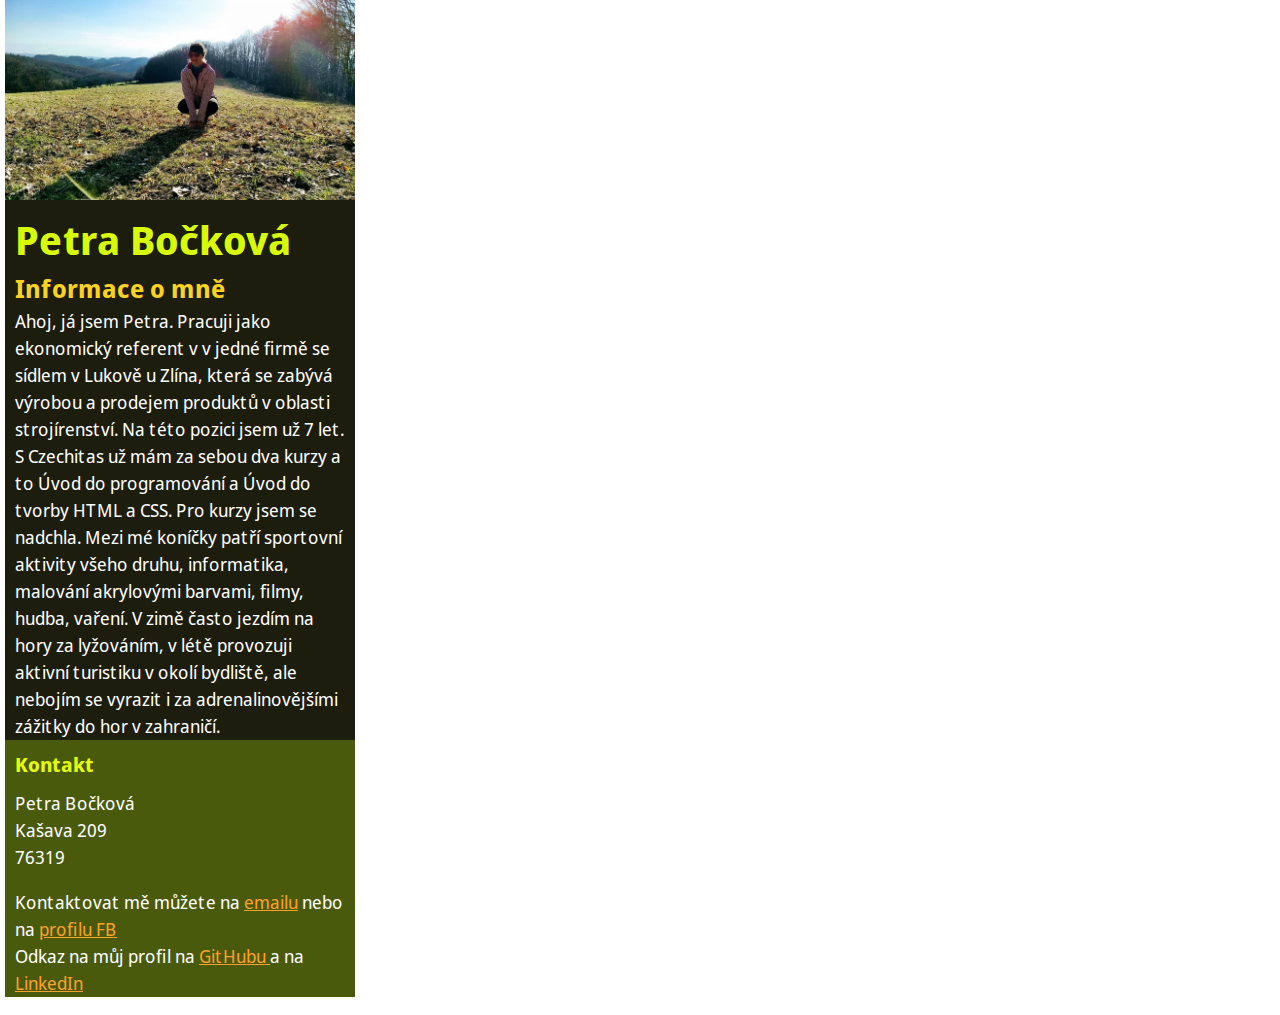
<file: index.html>
<!--
Vytvoř osobní vizitku se:

- jménem,
- krátkým odstavcem o sobě,
- odkazem na svůj profil,
- vlastní fotkou (aby tě lektoři poznali),
- odkazem na svůj e-mail.

Vizitku ostyluj pomocí CSS:

- Nastav barvu pozadí, popředí
- Uprav velikost písma, zarovnání textu
- Přidej si vlastní písmo např. z Google Fonts
- Další vlastnosti dle vlastního uvážení

Tip: Webdesign In 4 Minutes https://jgthms.com/web-design-in-4-minutes/
-->


<!DOCTYPE html>
<html lang="en">
<head>
    <meta charset="UTF-8">
    <meta http-equiv="X-UA-Compatible" content="IE=edge">
    <meta name="viewport" content="width=device-width, initial-scale=1.0">
    <title>Vizitka</title>
    <link rel="preconnect" href="https://fonts.googleapis.com">
    <link rel="stylesheet" href="style.css">
<link rel="preconnect" href="https://fonts.gstatic.com" crossorigin>
<link href="https://fonts.googleapis.com/css2?family=Noto+Sans+Display:wght@200&display=swap" rel="stylesheet">
</head>
<body>

    <!-- hlavička -->
    <header class="uvod" id=uvod>
        </header>

    <!-- sekce o mne -->
    <section class="omne" id=omne>
        <h1>Petra Bočková</h1>
            <h2>Informace o mně</h2>
            Ahoj, já jsem Petra. Pracuji jako ekonomický referent v
            v jedné firmě se sídlem v Lukově u Zlína, která se zabývá výrobou
            a prodejem produktů v oblasti strojírenství. Na této pozici jsem už 7 let. 
 
            S Czechitas už mám za sebou dva kurzy a to Úvod do programování a Úvod do tvorby HTML a CSS.
            Pro kurzy jsem se nadchla.
 
            Mezi mé koníčky patří sportovní aktivity všeho druhu,
            informatika, malování akrylovými barvami, filmy, hudba,
            vaření. V zimě často jezdím na hory za lyžováním, v létě
            provozuji aktivní turistiku v okolí bydliště, ale nebojím se
            vyrazit i za adrenalinovějšími zážitky do hor v zahraničí.
    
    </section>
    
    <!-- sekce kontakt -->
    <section class="kontakt" id="kontakt">
     <h3>Kontakt</h3>

        Petra Bočková <br>
        Kašava 209 <br>
        76319 <br>
    
        <p>
        Kontaktovat mě můžete na
        <a href="mailto:Wickky@seznam.cz">emailu</a> nebo na
        <a href="https://www.facebook.com/wickky/" target="_blank">profilu FB</a> <br>

        Odkaz na můj profil na <a href="https://github.com/Bockovapeta" target="_blank"> GitHubu </a> a na 
        <a href="https://www.linkedin.com/in/881b91bb/" target="_blank">LinkedIn </a>
        </p>
    
    </section>

</body>
</html>
</file>
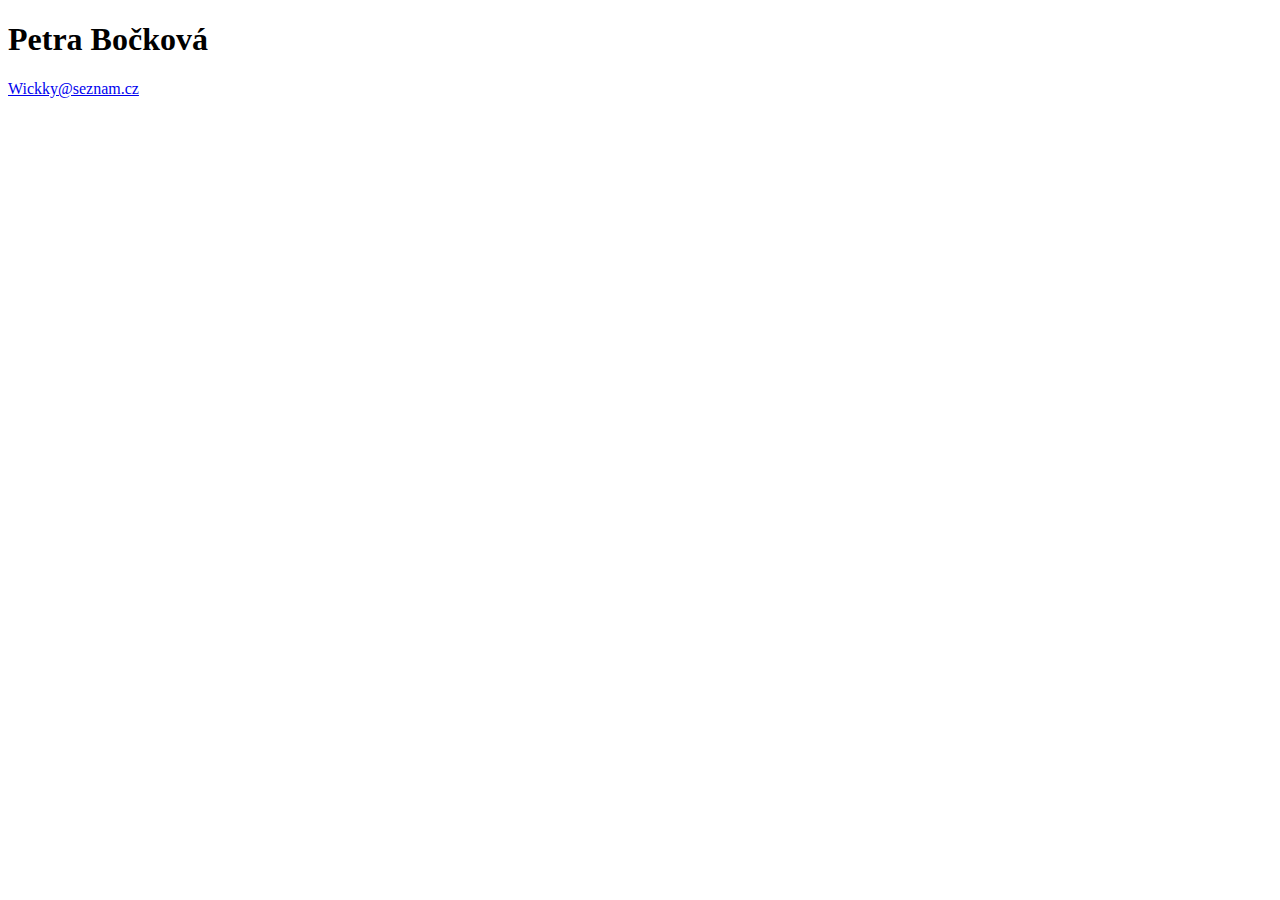
<file: ukol02.html>
<!DOCTYPE html>
<html lang="en">
<head>
    <meta charset="UTF-8">
    <meta http-equiv="X-UA-Compatible" content="IE=edge">
    <meta name="viewport" content="width=, initial-scale=1.0">
    <title>Document</title>
</head>
<body>
    
    <h1> Petra Bočková </h1>

    <a href="mailto:Wickky@seznam.cz"> Wickky@seznam.cz </a>


</body>
</html>
</file>
<file: style.css>
body {
      font-family: 'Noto Sans Display', sans-serif;
    font-size: 18px;
    line-height: 1.5;
    margin: 0px;
    text-align: left;
    width: 350px;
    padding-left: 5px;
}



h1 {
    color: rgb(215, 252, 6);
    font-weight: 900;
    margin: 0px;
    font-weight: bold;
    font-size: 40px;
 
    

}

h2 {
    color: rgb(250, 210, 32);
    font-weight: bold;
    margin: 0px;  
    font-size: 25px;

   
}

h3 {
    color: rgb(228, 252, 13);
    font-weight: bold;
    margin: 0px;
    font-size: 20px;


    
}

.omne {
    background-color: rgb(29, 29, 13);
    color: white;
    padding-top: 10px;
    padding-left: 10px;
    padding-right: 10px;
    
}

.kontakt {
    background-color: rgb(74, 90, 12);
    color: white;
    padding-left: 10px;
    padding-right: 10px;
    
}

.uvod {
    background-image: url(168633896_10159491428674090_3089912228954904155_n.jpg);
    background-repeat: no-repeat;
    background-position: center;
    background-size: cover;
    height: 200px;

   
 
}

a {
    color: rgb(252, 161, 41);
}

a:hover {
    color:darkblue;
}

.kontakt h3 {
    margin-bottom: 10px;
    padding-top: 10px;  
}
</file>
